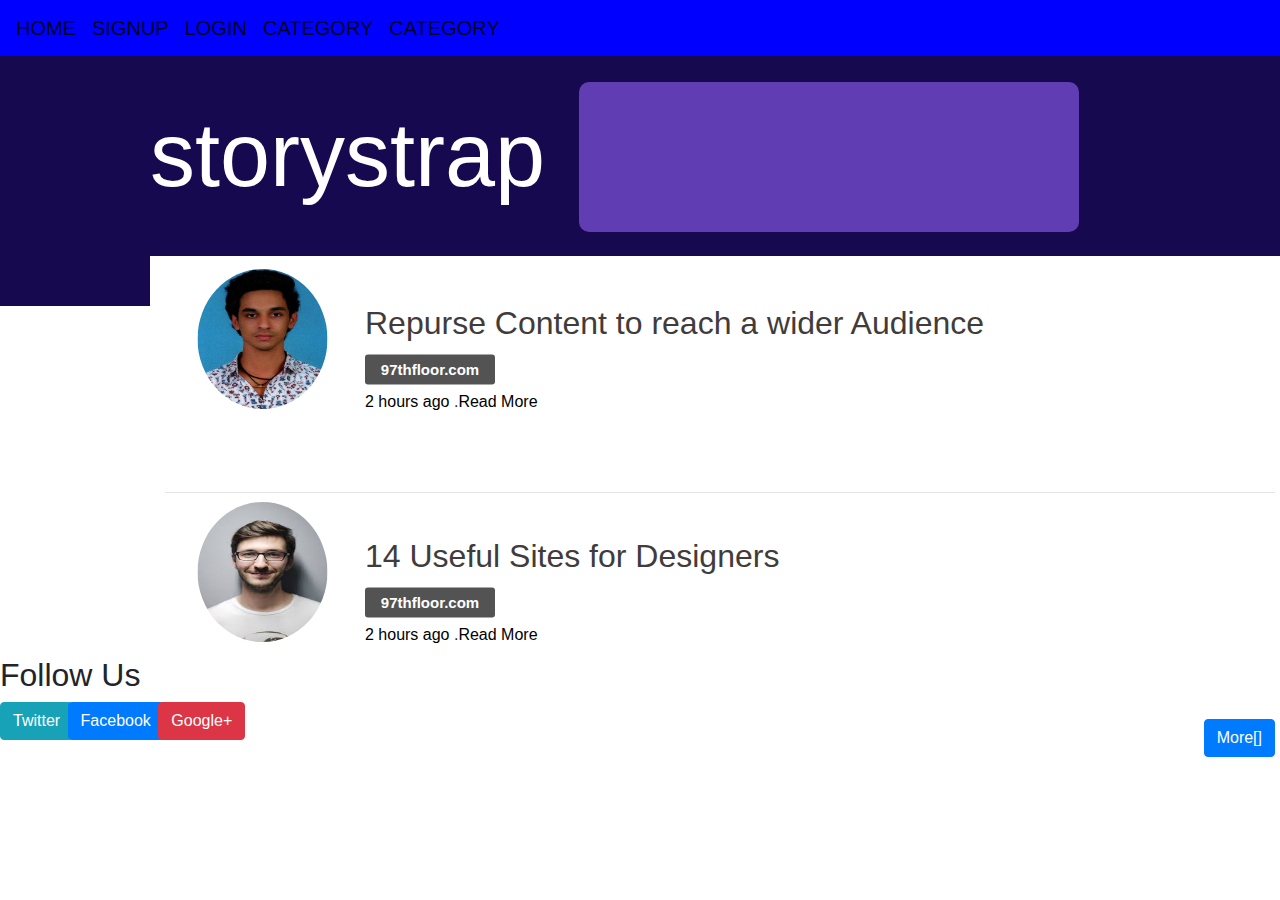
<file: index.html>
<!DOCTYPE html>
<html lang="en">
<head>
    <!-- BOOTSTRAP -->
    <script src="https://code.jquery.com/jquery-3.4.1.slim.min.js" integrity="sha384-J6qa4849blE2+poT4WnyKhv5vZF5SrPo0iEjwBvKU7imGFAV0wwj1yYfoRSJoZ+n" crossorigin="anonymous"></script>
    <script src="https://cdn.jsdelivr.net/npm/popper.js@1.16.0/dist/umd/popper.min.js" integrity="sha384-Q6E9RHvbIyZFJoft+2mJbHaEWldlvI9IOYy5n3zV9zzTtmI3UksdQRVvoxMfooAo" crossorigin="anonymous"></script>
    <link rel="stylesheet" href="https://stackpath.bootstrapcdn.com/bootstrap/4.4.1/css/bootstrap.min.css" integrity="sha384-Vkoo8x4CGsO3+Hhxv8T/Q5PaXtkKtu6ug5TOeNV6gBiFeWPGFN9MuhOf23Q9Ifjh" crossorigin="anonymous">
    <script src="https://stackpath.bootstrapcdn.com/bootstrap/4.4.1/js/bootstrap.min.js" integrity="sha384-wfSDF2E50Y2D1uUdj0O3uMBJnjuUD4Ih7YwaYd1iqfktj0Uod8GCExl3Og8ifwB6" crossorigin="anonymous"></script>
<!-- BOOTSTRAP -->
<!-- CSS -->
<link rel="stylesheet" href="style.css">
<!-- CSS -->

    <meta charset="UTF-8">
    <meta name="viewport" content="width=device-width, initial-scale=1.0">
    <title>Document</title>
</head>
<body>
    <header>
        <nav class="navbar navbar-expand-lg navbar-light bg-light style">
            <a class="navbar-brand" href="#">HOME</a>
            <a class="navbar-brand" href="signup.html">SIGNUP</a>
            <a class="navbar-brand" href="login.html">LOGIN</a>
            <a class="navbar-brand" href="#">CATEGORY</a>
            <a class="navbar-brand" href="#">CATEGORY</a>
            <button class="navbar-toggler" type="button" data-toggle="collapse" data-target="#navbarNav" aria-controls="navbarNav" aria-expanded="false" aria-label="Toggle navigation">
              <span class="navbar-toggler-icon"></span>
            </button>
          </nav>
    </header>
    <div class="library">
        <h1>storystrap</h1>
        <div class="box">
    </div>
    </div>
    <div class=container>
        <div class="profile">
            <div class="photo">
                <img src="./photos/me.jpg" alt="" height="140px"width="130px">
                </div>
                <div class="details">
                    <h2 style="color: rgb(65, 60, 60);">Repurse Content to reach a wider Audience </h2>
                    <button>97thfloor.com</button><br>
                    <a>2 hours ago </a>.<a href="#">Read More</a>
                </div>
            </div>
                <hr>
                <div class="profile">
                <div class="photo">
                    <img src="./photos/images.jpg" alt="" height="140px"width="130px">
                    </div>
                    <div class="details">
                        <h2 style="color: rgb(65, 60, 60);">14 Useful Sites for Designers</h2>
                        <button>97thfloor.com</button><br>
                        <a>2 hours ago </a>.<a href="#">Read More</a>
                        </div>

            </div class="btn">
            <button type="button" class="btn btn-primary" id=btn>More[]</button>
        </div>

    </div>
    <footer>
        <h2>Follow Us</h2>
        <div class="follow">
            <button type="button" class="btn btn-info">Twitter</button>
            <button type="button" class="btn btn-primary">Facebook</button>
            <button type="button" class="btn btn-danger">Google+</button>

        </div>
    
        
        
        

      
</body>
</html>
</file>
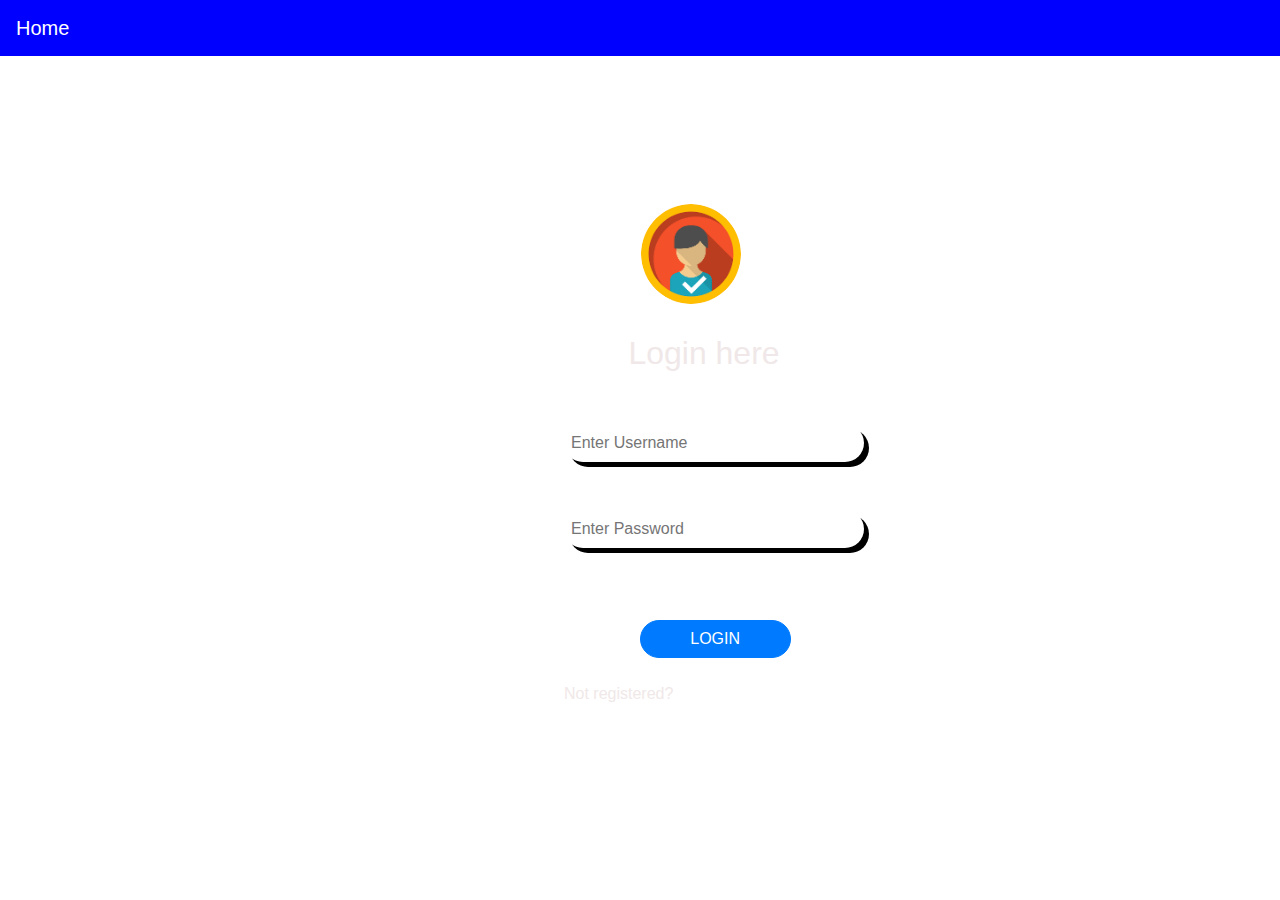
<file: login.html>
<!DOCTYPE html>

<html lang="en">



<head>

    <meta charset="UTF-8">

    <meta name="viewport" content="width=device-width, initial-scale=1.0">

    <title>Login</title>

   

    <link rel="stylesheet" href="login.css">

    <link rel="stylesheet" href="https://stackpath.bootstrapcdn.com/bootstrap/4.4.1/css/bootstrap.min.css" integrity="sha384-Vkoo8x4CGsO3+Hhxv8T/Q5PaXtkKtu6ug5TOeNV6gBiFeWPGFN9MuhOf23Q9Ifjh" crossorigin="anonymous">

    <script src="https://stackpath.bootstrapcdn.com/bootstrap/4.4.1/js/bootstrap.min.js" integrity="sha384-wfSDF2E50Y2D1uUdj0O3uMBJnjuUD4Ih7YwaYd1iqfktj0Uod8GCExl3Og8ifwB6" crossorigin="anonymous"></script>

</head>



<body>

    <nav class="navbar navbar-expand-lg navbar-dark bg-dark" id="mi">

        

        <button class=" navbar-toggler " type="button " data-toggle="collapse " data-target="#navbarText " aria-controls="navbarText " aria-expanded="false " aria-label="Toggle navigation ">

          <span class="navbar-toggler-icon "></span>

        </button>

        <div class="collapse navbar-collapse " id="navbarText ">

            <ul class="navbar-nav mr-auto ">

                <li class="nav-item active ">

                    <a class="navbar-brand" href="index.html">Home</a>

            </ul>

           



        </div>

    </nav>



    <div class="register">



        <img class="img1" src="./photos/images.png" alt="">

        <h2>Login here</h2>



        <form method="post" action="home.html" id="login" onsubmit="return validation();">



            <br>

            <input type="text" name="uname" id="name" placeholder="Enter Username "><br><br>





            <br>

            <input type="password" name="pass" id="psw" placeholder="Enter Password "><br><br>

            <a href="#" style="color:white" style="font-weight: bold;">Forgot Password?</a><br><br>

            <input type="submit" class="btn btn-primary btn-block" id="butn" style="width: 4cm; " value=" LOGIN "><br>



            <p class="message">Not registered?

                <a href="signup.html" style="color:white; ">Create an account</a></p>

        </form>

    </div>







    <script src="https://code.jquery.com/jquery-3.4.1.slim.min.js " integrity="sha384-J6qa4849blE2+poT4WnyKhv5vZF5SrPo0iEjwBvKU7imGFAV0wwj1yYfoRSJoZ+n " crossorigin="anonymous "></script>

    <script src="https://cdn.jsdelivr.net/npm/popper.js@1.16.0/dist/umd/popper.min.js " integrity="sha384-Q6E9RHvbIyZFJoft+2mJbHaEWldlvI9IOYy5n3zV9zzTtmI3UksdQRVvoxMfooAo " crossorigin="anonymous "></script>

    <script src="https://stackpath.bootstrapcdn.com/bootstrap/4.4.1/js/bootstrap.min.js " integrity="sha384-wfSDF2E50Y2D1uUdj0O3uMBJnjuUD4Ih7YwaYd1iqfktj0Uod8GCExl3Og8ifwB6 " crossorigin="anonymous "></script>

    <script src="login.js"></script>

</body>



</html>



</html>
</file>
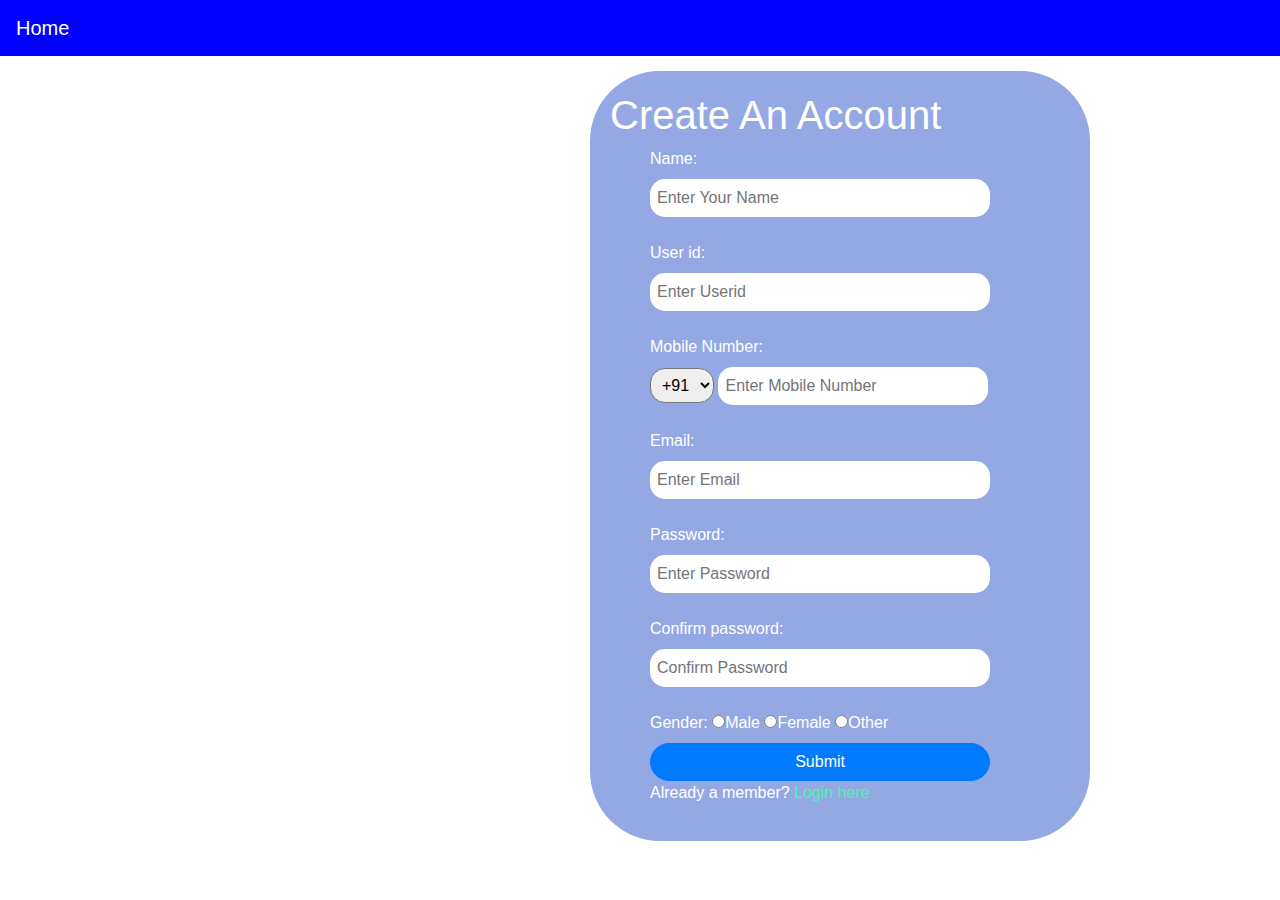
<file: signup.html>
<!DOCTYPE html>
<html lang="en">

<head>
    <script type="text/javascript" src="signup.js"></script>
    <meta charset="UTF-8">
    <meta name="viewport" content="width=device-width, initial-scale=1.0">
    <title>Register</title>
    
    <link rel="stylesheet" href="stylef.css">
    <link rel="stylesheet" href="https://stackpath.bootstrapcdn.com/bootstrap/4.4.1/css/bootstrap.min.css" integrity="sha384-Vkoo8x4CGsO3+Hhxv8T/Q5PaXtkKtu6ug5TOeNV6gBiFeWPGFN9MuhOf23Q9Ifjh" crossorigin="anonymous">
    <script src="https://stackpath.bootstrapcdn.com/bootstrap/4.4.1/js/bootstrap.min.js" integrity="sha384-wfSDF2E50Y2D1uUdj0O3uMBJnjuUD4Ih7YwaYd1iqfktj0Uod8GCExl3Og8ifwB6" crossorigin="anonymous"></script>
</head>

<body>
    <nav class="navbar navbar-expand-lg navbar-dark bg-dark" id="mi">
        
        <button class=" navbar-toggler " type="button " data-toggle="collapse " data-target="#navbarText " aria-controls="navbarText " aria-expanded="false " aria-label="Toggle navigation ">
          <span class="navbar-toggler-icon "></span>
        </button>
        <div class="collapse navbar-collapse " id="navbarText ">
            <ul class="navbar-nav mr-auto ">
                <li class="nav-item active ">
                    <a class="navbar-brand" href="index.html">Home</a>


            </ul>
            

        </div>
    </nav>

    <div class="register">
        <h1>Create An Account</h1>
        <form action="" onsubmit="return validation()">
            <ul>
                <label for="username">Name:</label><br>
                <input type="text" id="username" size="50" placeholder="Enter Your Name" /><br>
                <label for="fName" id="fName"></label><br>

                <label for="userid">User id:</label><br>
                <input type="text" id="userid" size="50" placeholder="Enter Userid" /><br>
                <label for="userid" id="useriD"></label><br>

                <label for="moblie no">Mobile Number:</label><br>

                <select id="num">
<option>+91</option>
<option>+92</option>
<option>+93</option>          
  </select>
                <input type="text" id="mob" size="50" placeholder="Enter Mobile Number" /><br>
                <label for="mob" id="moB"></label><br>

                <label for="email">Email:</label><br>
                <input type="text" id="email" size="50" placeholder="Enter Email" /><br>
                <label for="email" id="emaiL"></label><br>
                <label for="passid">Password:</label><br>
                <input type="password" id="passid" size="50" placeholder="Enter Password" /><br>
                <label for="checkpassword" id="check"></label><br>
                <label for="passid2">Confirm password:</label><br>
                <input type="password" id="passid2" size="50" placeholder="Confirm Password" /><br>
                <label for="checkpassword" id="check2"></label><br>
                <label id="gender">Gender:</label>
                <input type="radio" id="mgen" value="Male" /><span>Male</span>
                <input type="radio" id="fgen" value="Female" /><span>Female</span>
                <input type="radio" id="ogen" value="Other" /><span>Other</span>
                <br>

                <input type="submit" name="submit" class="btn btn-primary btn-block" id="butn" style="width: 9cm;" value="Submit" />
                <p class="message ">Already a member? <a href="login.html " style="color: rgb(75, 245, 177); ">Login here</a></p>
            </ul>
        </form>
    </div>
   
      

    </div>
    <script src="https://code.jquery.com/jquery-3.4.1.slim.min.js " integrity="sha384-J6qa4849blE2+poT4WnyKhv5vZF5SrPo0iEjwBvKU7imGFAV0wwj1yYfoRSJoZ+n " crossorigin="anonymous "></script>
    <script src="https://cdn.jsdelivr.net/npm/popper.js@1.16.0/dist/umd/popper.min.js " integrity="sha384-Q6E9RHvbIyZFJoft+2mJbHaEWldlvI9IOYy5n3zV9zzTtmI3UksdQRVvoxMfooAo " crossorigin="anonymous "></script>
    <script src="https://stackpath.bootstrapcdn.com/bootstrap/4.4.1/js/bootstrap.min.js " integrity="sha384-wfSDF2E50Y2D1uUdj0O3uMBJnjuUD4Ih7YwaYd1iqfktj0Uod8GCExl3Og8ifwB6 " crossorigin="anonymous "></script>
    <script src="signup.js"></script>
</body>

</html>

</html>

</html>
</file>
<file: style.css>
.navbar{
    background-color: blue !important;
}
.library{
    height: 250px;
    /* widows: 500px; */
    background-color: rgb(22, 9, 80);
    color: white;
    font-size: 30px;
    /* margin: 0px 0px 0px 5px; */
    display: flexbox;
    

}
.box{
    height: 150px;
    width: 500px;
    background-color: rgb(97, 61, 180);
    margin-left: 64%;
    transform: translate(-48%, -90%);
    
    border-radius: 10px;
    
    


}
.library h1{
    margin-left: 150px;
    padding-top: 45px;
}
.container{
    
        height: 400px;
        width: 2000px;
        background-color: rgb(255, 255, 255);
        margin: -50px 0px 0px 150px;
        padding-top: 20px;
    }
    .profile{ 
        margin-bottom: 10px;
        height: 200px;
        width: 1000px; 
        
    
     }
    .photo{ 
       
        float: left; 
        transform: translate(25%, -5%);
        
        
    }
    .details{
        margin-left: 200px;
        transform: translate(0%, 25%);
    }
    .photo img{
        border-radius: 50%;
       
    }
    .details button{
        height: 30px;
        width: 130px;
        margin-bottom: 5px;
        font-size:15px ;
        font-weight: bolder;
        background-color: rgb(83, 83, 83);
        color: white;
        border: gray;
        cursor: pointer;
        margin-top: 5px;
        border-radius: 3px;
    }
h2{

    font-family: Impact, Haettenschweiler, 'Arial Narrow Bold', sans-serif;
    font-weight: initial;
}
.details a{


text-decoration: none;
    color: black;
}
h1{
    font-size: 90px;
    font-weight: 10%;
    font-family: Impact, Haettenschweiler, 'Arial Narrow Bold', sans-serif;

    
}
#btn
{
    float: right;
}
.btn-primary{
    margin-left: -10px;
}
.btn-danger{
    margin-left: -10px;
}
</file>
<file: login.css>
#mi{
    background-color: blue !important;
}
body {
    margin: 0;
    padding: 0;
    font-family: sans-serif;
    background-repeat: no-repeat;
    background-size: cover;
}



h2 {
    margin: 0;
    padding: 0 0 20px;
    text-align: center;
}

#name {
    border: none;
    border-bottom: 1px solid#fff;
    box-shadow: 5px 5px;
    width: 300px;
    border: none;
    border-radius: 50px;
    outline: 0;
    padding: 7px;
}

#psw {
    border: none;
    border-bottom: 1px solid#fff;
    border-radius: 10%;
    box-shadow: 5px 5px;
    width: 300px;
    border: none;
    border-radius: 50px;
    outline: 0;
    padding: 7px;
}

.register {
    position: absolute;
    top: 56%;
    left: 55%;
    padding: 80px 40px;
    transform: translate(-50%, -50%);
    box-sizing: border-box;
    height: 500px;
    width: 420px;
    color: rgb(240, 232, 232);
    border-radius: 50px;
    animation-name: anim;
    animation-duration: 5s;
    animation-iteration-count: infinite;
    
}

@keyframes anim {
    from {
        background-color: rgba(216, 52, 52, 0.6);
    }
    to {
        background-color: rgb(69, 4, 153);
    }
    50% {
        color: rgb(73, 212, 18);
    }
}

#butn {
    margin-left: 2cm;
    border-radius: 50px;
}

#login {
    margin-left: 30px;
    margin-bottom: 40px;
}

.img1 {
    border-radius: 50%;
    height: 100px;
    overflow: hidden;
    position: absolute;
    top: calc(-100px/2);
    left: calc(70% /2);
}
</file>
<file: stylef.css>
#mi{
    background-color: blue !important;
}
body {

    background-repeat: no-repeat;
    background-size: 100% 1000px;
}




.register {
    background-color: rgba(42, 84, 199, 0.5);
    width: 500px;
    margin: 15px 0px 6px 440px;
    color: white;
    margin-right: 25px;
    font-size: 18;
    padding: 20px;
    border-radius: 70px;
    transform: translate(30%, 0%);
    /* animation-name: anim; */
    /* animation-duration: 5s; */
    /* animation-iteration-count: infinite; */
}
/* 
@keyframes anim {
    from {
        background-color: rgba(51, 18, 143, 0.6);
    }
    to {
        background-color: rgb(20, 152, 240);
    }
    50% {
        color: rgb(75, 245, 89);
    } */
/* } */

#register {
    margin-left: 50px;
}



#username {
    width: 340px;
    border: none;
    border-radius: 15px;
    outline: 0;
    padding: 7px;
}

#userid {
    width: 340px;
    border: none;
    border-radius: 15px;
    outline: 0;
    padding: 7px;
}

#passid {
    width: 340px;
    border: none;
    border-radius: 15px;
    outline: 0;
    padding: 7px;
}
#passid2 {
    width: 340px;
    border: none;
    border-radius: 15px;
    outline: 0;
    padding: 7px;
}

#mob {
    width: 270px;
    border: none;
    border-radius: 15px;
    outline: 0;
    padding: 7px;
}

#email {
    width: 340px;
    border: none;
    border-radius: 15px;
    outline: 0;
    padding: 7px;
}



#num {
    border-radius: 15px;
    padding: 7px;
}

#butn {
    border-radius: 50px;
}
</file>
